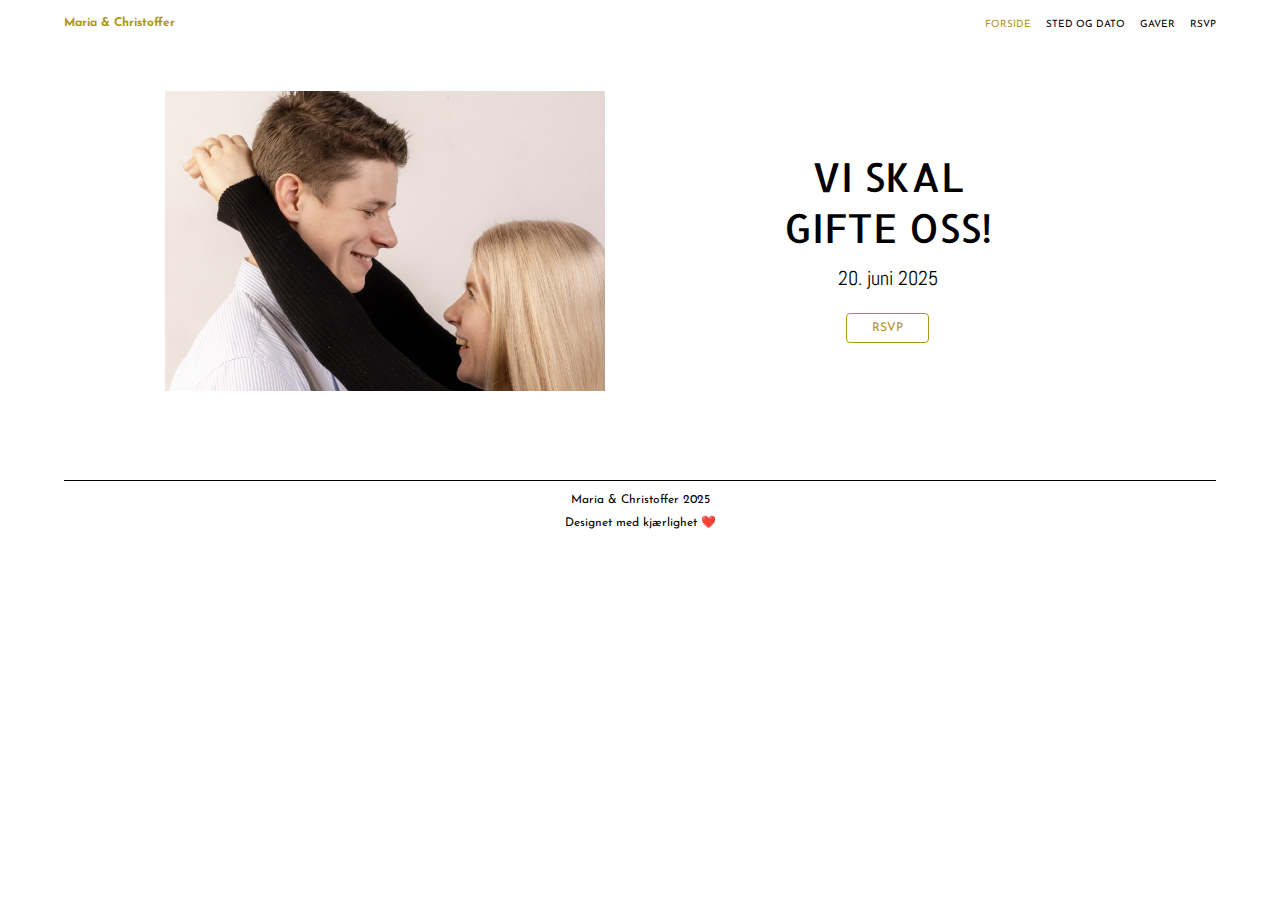
<file: index.html>
<!DOCTYPE html>
<html lang="no">
<head>
    <meta charset="UTF-8">
    <meta name="viewport" content="width=device-width, initial-scale=1.0">
    <title>Bryllup</title>
    <link rel="stylesheet" href="style.css">
    <link href="https://fonts.googleapis.com/css2?family=Josefin+Sans:wght@400;700&family=Allerta&family=Abel&display=swap" rel="stylesheet">
</head>
<body>
<header>
    <nav>
        <a href="index.html" class="logo">Maria & Christoffer</a>
        <ul>
            <li><a href="index.html" class="highlight">FORSIDE</a></li>
            <li><a href="sted.html">STED OG DATO</a></li>
            <li><a href="gaver.html">GAVER</a></li>
            <li><a href="RSVP.html">RSVP</a></li>
        </ul>
    </nav>
</header>
<main>
    <div class="container">
        <div class="image-section">
            <img src="bilder/bilde.jpeg" alt="Bryllupsbilde">
        </div>
        <div class="text-section">
            <h1>VI SKAL <br> GIFTE OSS!</h1>
            <p>20. juni 2025</p>
            <a href="RSVP.html" class="rsvp-button">RSVP</a>
        </div>
    </div>
</main>
<footer>
    <p>Maria & Christoffer 2025</p>
    <p>Designet med kjærlighet ❤️</p>
</footer>
</body>
</html>
</file>
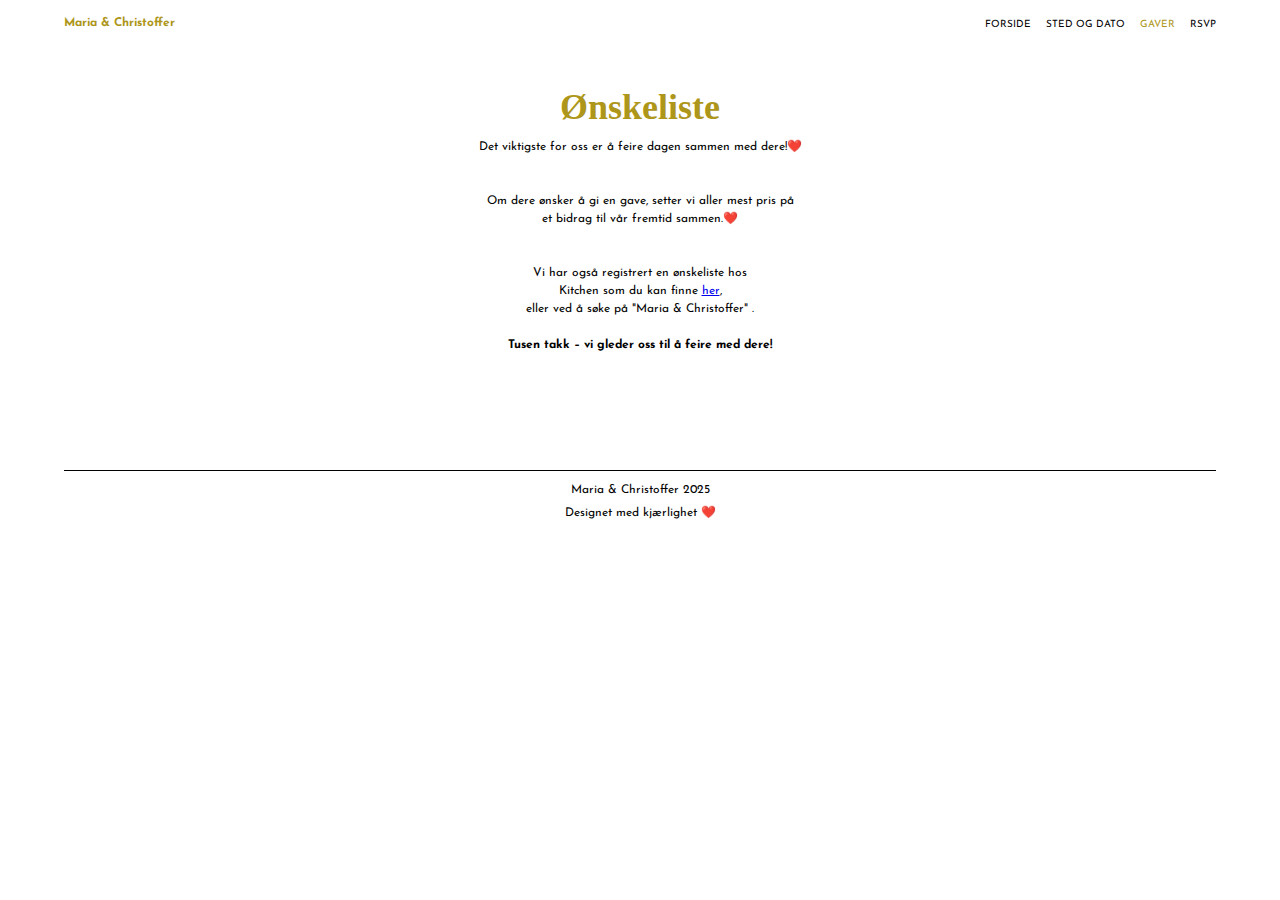
<file: gaver.html>
<!-- <!DOCTYPE html>
<html lang="no">
<head>
    <meta charset="UTF-8">
    <meta name="viewport" content="width=device-width, initial-scale=1.0">
    <title>Ønskeliste</title>
    <link rel="stylesheet" href="style.css">
    <link href="https://fonts.googleapis.com/css2?family=Josefin+Sans:wght@400;700&family=Allerta&family=Abel&display=swap" rel="stylesheet">
</head>
<body>
<header>
    <nav>
        <a href="index.html" class="logo">Maria & Christoffer</a>
        <ul>
            <li><a href="index.html">FORSIDE</a></li>
            <li><a href="sted.html">STED OG DATO</a></li>
            <li><a href="gaver.html" class="highlight">GAVER</a></li>
            <li><a href="RSVP.html">RSVP</a></li>
        </ul>
    </nav>
</header>

<main>
    <h1>Ønskeliste</h1>
   <p>Hjelp oss å holde oversikt ved å registrere når du kjøper noe fra listen.</p>
    <ul id="gift-list"></ul>
    <button id="confirm-button">Bekreft kjøp</button>
</main>

<footer>
    <p>Maria & Christoffer 2025</p>
    <p>Designet med kjærlighet ❤️</p>
</footer>

<script src="gaver.js"></script>
</body>
</html>
-->

<!DOCTYPE html>
<html lang="no">
<head>
    <meta charset="UTF-8">
    <meta name="viewport" content="width=device-width, initial-scale=1.0">
    <title>Ønskeliste</title>
    <link rel="stylesheet" href="style.css">
    <link href="https://fonts.googleapis.com/css2?family=Josefin+Sans:wght@400;700&family=Allerta&family=Abel&display=swap" rel="stylesheet">
</head>
<body>
<header>
    <nav>
        <a href="index.html" class="logo">Maria & Christoffer</a>
        <ul>
            <li><a href="index.html">FORSIDE</a></li>
            <li><a href="sted.html">STED OG DATO</a></li>
            <li><a href="gaver.html" class="highlight">GAVER</a></li>
            <li><a href="RSVP.html">RSVP</a></li>
        </ul>
    </nav>
</header>
<main>
    <h1>Ønskeliste</h1>
    <p>Det viktigste for oss er å feire dagen sammen med dere!❤️ <br><br><br>

        Om dere ønsker å gi en gave, setter vi aller mest pris på <br> et bidrag til vår fremtid sammen.❤️<br><br><br>

        Vi har også registrert en ønskeliste hos <br> Kitchen som du kan finne <a href="https://www.kitchn.no/onskeliste/217598">her</a>, <br> eller ved å søke på "Maria & Christoffer"  . <br><br>

        <b>Tusen takk – vi gleder oss til å feire med dere!</b></p>
<p>  <br><br>
</main>
<footer>
    <p>Maria & Christoffer 2025</p>
    <p>Designet med kjærlighet ❤️</p>
</footer>
</body>
</html>
</file>
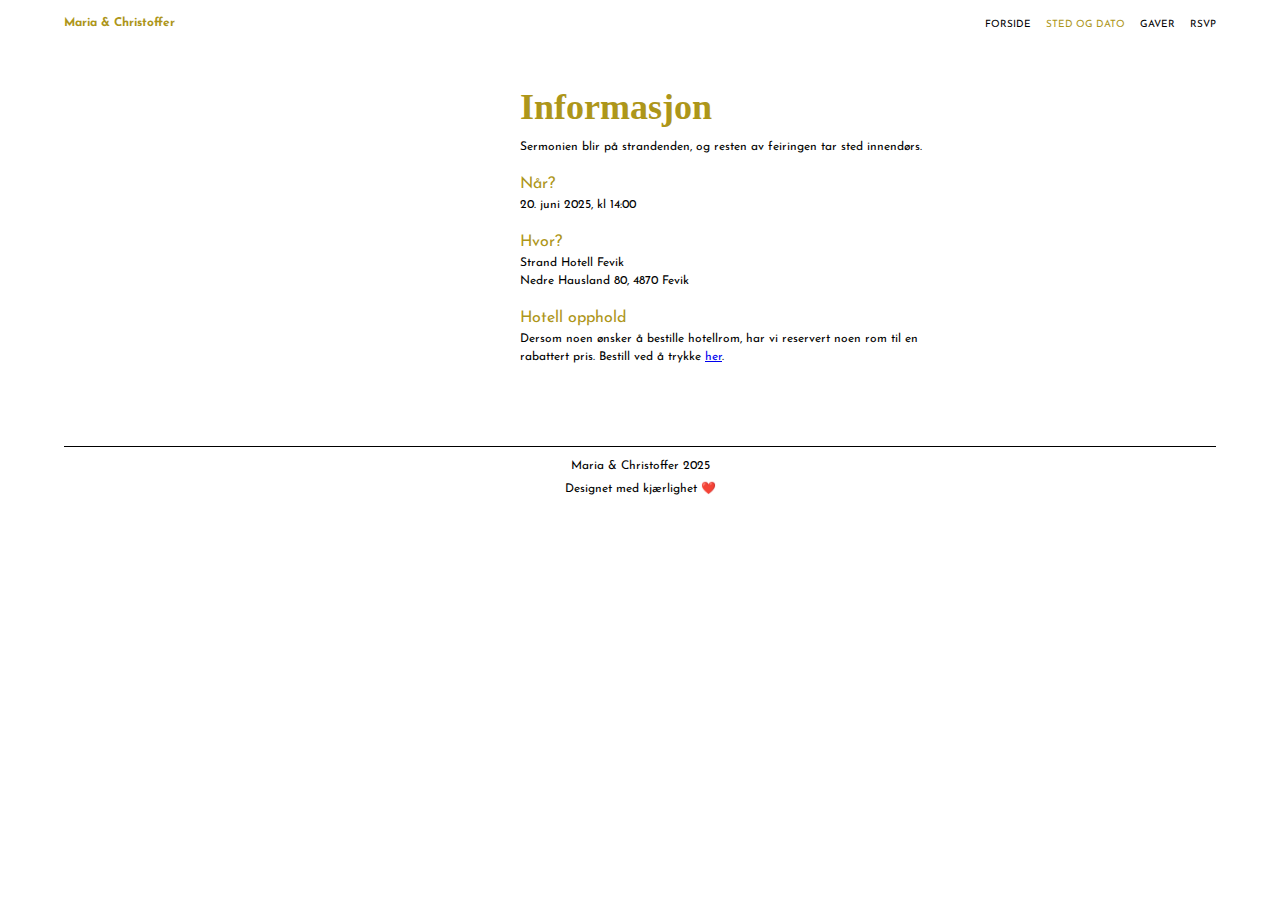
<file: sted.html>
<!DOCTYPE html>
<html lang="no">
<head>
    <meta charset="UTF-8">
    <meta name="viewport" content="width=device-width, initial-scale=1.0">
    <title>Sted og Dato</title>
    <link rel="stylesheet" href="style.css">
    <link href="https://fonts.googleapis.com/css2?family=Josefin+Sans:wght@400;700&family=Allerta&family=Abel&display=swap" rel="stylesheet">
</head>
<body>
<header>
    <nav>
        <a href="index.html" class="logo">Maria & Christoffer</a>
        <ul>
            <li><a href="index.html">FORSIDE</a></li>
            <li><a href="sted.html" class="highlight">STED OG DATO</a></li>
            <li><a href="gaver.html">GAVER</a></li>
            <li><a href="RSVP.html">RSVP</a></li>
        </ul>
    </nav>
</header>
<main class="sted">
    <!-- Kartseksjon til venstre -->
    <div class="map-container">
        <iframe src="https://www.google.com/maps/embed?pb=!1m18!1m12!1m3!1d3195.0994887072966!2d8.6653382!3d58.3721779!2m3!1f0!2f0!3f0!3m2!1i1024!2i768!4f13.1!3m3!1m2!1s0x4647ec76623c0dff%3A0x73daff493b3dd26!2sStrand%20Hotel%20Fevik%20-%20by%20Classic%20Norway%20Hotels!5e0!3m2!1sen!2sno!4v1706451769421!5m2!1sen!2sno&zoom=20"
                width="500" height="450" style="border:0;" allowfullscreen="" loading="lazy" referrerpolicy="no-referrer-when-downgrade"></iframe>
    </div>

    <!-- Tekstseksjon til høyre -->
    <div class="content">
        <h1>Informasjon</h1>
        <p>Sermonien blir på strandenden, og resten av feiringen tar sted innendørs.</p> <br>
        <p class="under-overskrift">Når?</p>
        <p>20. juni 2025, kl 14:00</p> <br>
        <p class="under-overskrift">Hvor?</p>
        <p>Strand Hotell Fevik <br> Nedre Hausland 80, 4870 Fevik</p><br>
        <p class="under-overskrift">Hotell opphold</p>
        <p>Dersom noen ønsker å bestille hotellrom, har vi reservert noen rom til en rabattert pris. Bestill ved å trykke <a href="https://booking.strandhotellfevik.no/v2/widget/WidgetNewWindowStart?channelId=9bb7e721-1133-4427-9ff8-3915ce71c248&culture=nb&campaignId=5cf3cea0-6673-4b1a-9514-77be4ff3899a&year=2025&month=6&day=19&stayLength=2&roomConfig=a2&promoCode=BRY25">her</a>.</p>
    </div>
</main>
<footer>
    <p>Maria & Christoffer 2025</p>
    <p>Designet med kjærlighet ❤️</p>
</footer>
</body>
</html>
</file>
<file: style.css>
/* Generell styling */
    * {
        margin: 0;
        padding: 0;
        box-sizing: border-box;
    }

    body {
        font-family: 'Josefin Sans', sans-serif;
        color: #333;
    }

    /* Header */
    header {
        padding: 15px 5%;
    }

    nav {
        display: flex;
        justify-content: space-between;
        align-items: center;
    }

    nav .logo {
        font-size: 12px;
        font-weight: 700;
        font-family: 'Josefin Sans', sans-serif;
        color: #AD961A;
        text-decoration: none;
    }

    nav ul {
        list-style: none;
        display: flex;
        gap: 15px;
    }

    nav ul li a {
        text-decoration: none;
        font-size: 10px;
        color: black;
    }

    nav ul li a.highlight {
        color: #AD961A;
    }

    /* Hovedseksjon */
    .container {
        display: flex;
        max-width: 1000px;
        margin: 5px auto;
        align-items: flex-start;
        gap: 50px;
    }

    /* Bildeseksjon */
    .image-section {
        flex: 1;
    }

    .image-section img {
        width: 100%;
        max-width: 500px;
        max-height: 300px;
        object-fit: cover;
        object-position: top;
        padding-left: 25px;
    }

    /* Tekstseksjon */
    .text-section {
        flex: 1;
        text-align: center;
        padding-top: 60px;
        padding-right: 20px;
    }

    .text-section h1 {
        font-family: 'Allerta', sans-serif;
        font-size: 40px;
        font-weight: lighter;
        color: black;
        margin-bottom: 10px;
    }

    .text-section p {
        font-family: 'Abel', sans-serif;
        font-size: 20px;
        color: black;
        margin-bottom: 20px;
    }

    .text-section .rsvp-button {
        display: inline-block;
        padding: 8px 25px;
        border: 1px solid #AD961A;
        color: #AD961A;
        text-decoration: none;
        font-size: 12px;
        border-radius: 4px;
        transition: 0.3s ease;
    }

    .text-section .rsvp-button:hover {
        background-color: #AD961A;
        color: white;
    }

    /* STYLING FOR STED-OG-DATO SIDEN */
    .sted {
        display: flex; /* Bruker flex for å lage en horisontal layout */
        justify-content: flex-start; /* Starter elementene fra venstre */
        align-items: flex-start; /* Begge elementene skal starte fra toppen */
        max-width: 1000px;
        padding: 30px;
        gap: 40px; /* Legger til litt mellomrom mellom kartet og teksten */
    }

    /* Kartseksjon til venstre */
    .map-container {
        flex: 1; /* Kartet får tilgjengelig plass */
        max-width: 50%; /* Maks bredde på 50% for kartet */
    }

    .map-container iframe {
        width: 300px; /* Tar opp all bredde i kartseksjonen */
        height: 250px;
        border: none;
    }

    /* Tekstseksjon til høyre */
    .sted .under-overskrift {
        font-size: 16px;
        color: #AD961A;
        font-family: 'Josefin Sans', sans-serif;
    }

    .sted .content {
        flex: 1; /* Tekstseksjonen får tilgjengelig plass */
        max-width: 50%; /* Maks bredde på 50% for tekstseksjonen */
        text-align: left; /* Venstrejusterer teksten */
        padding: 10px;
    }

    .content h2 {
        font-family: 'Playfair Display', 'Josefin Slab', sans-serif;
        font-size: 24px;
        font-weight: bold;
        color: black;
        /Æmargin-bottom: 10px;
        line-height: 1.4;
    }

    .content h3 {
        font-family: 'Merriweather', sans-serif;
        font-size: 20px;
        font-weight: bold;
        margin-top: 15px;
    }

    .content p {
        font-family: 'Josefin sans', sans-serif;
        font-size: 12px;
        color: black;
        line-height: 1.5;
    }

    /* RSVP-siden */
    main {
        text-align: center;
        padding: 40px 20px;
    }

    h1 {
        font-size: 36px;
        font-family: 'Playfair Display', serif;
        color: #AD961A;
        margin-bottom: 10px;
    }

    .deadline {
        font-size: 14px;
        font-style: italic;
        color: #888;
        margin-bottom: 30px;
    }

    form {
        background-color: #ffffff;
        padding: 30px;
        border-radius: 8px;
        box-shadow: 0 4px 6px rgba(0, 0, 0, 0.1);
        max-width: 600px;
        margin: 0 auto;
    }

    form label {
        display: block;
        font-size: 10px;
        color: #333;
        margin-bottom: 10px;
        text-align: left;
    }

    form input, form textarea {
        width: 100%;
        padding: 10px;
        margin-bottom: 20px;
        border: 1px solid #ddd;
        border-radius: 6px;
        font-size: 16px;
        color: #333;
        transition: border 0.3s ease;
    }

    form input:focus, form textarea:focus {
        border-color: #AD961A;
        outline: none;
    }

    form button {
        display: inline-block;
        background-color: #AD961A;
        color: white;
        font-size: 12px;
        padding: 8px 25px;
        border: none;
        border-radius: 4px;
        cursor: pointer;
        transition: background-color 0.3s ease;
    }

    form button:hover {
        background-color: #8a7b14;
    }

    .radio-group label {
        display: flex;
        align-items: center;
        font-size: 16px;
    }

    .radio-group input[type="radio"] {
        margin-right: 10px;
    }

    /* RSVP-siden */
    .radio-group {
        display: flex; /* Align radio buttons horizontally */
        flex-direction: column;
        gap: 30px; /* Increased space between radio buttons */
        align-items: flex-start; /* Center radio buttons and labels vertically */
        margin-bottom: 30px; /* Increased space below the radio buttons */
    }

    .radio-group label {
        display: flex; /* Align radio button and text horizontally */
        align-items: center; /* Center radio button and text vertically */
        /* gap: 0px; /* Space between radio button and text */
        margin: 0; /* Remove default margins */
    }

    .radio-group input[type="radio"] {
        margin: 0; /* Remove default margins */
        accent-color: black; /* Change the selected radio button's mark to black */
    }

    /* Add more space between form elements */
    form label {
        text-align: left;
        margin-bottom: 15px; /* Increased space below labels */
    }

    form input, form textarea {
        margin-bottom: 25px; /* Increased space below inputs and textarea */
    }

    /*Responsiv design for mindre skjermer*/
    @media (max-width: 768px) {
        main {
            padding: 20px 10px;
        }

        h1 {
            font-size: 28px;
        }

        form {
            padding: 20px;
        }

        form label {
            font-size: 16px;
        }

        form button {
            font-size: 16px;
        }
    }

    /*Gaver*/
    p {
        font-family: 'Josefin sans', sans-serif;
        font-size: 12px;
        color: black;
        line-height: 1.5;
    }


    /* Footer */
    footer {
        text-align: center;
        margin: 20px 0;
        font-size: 8px;
        color: #333;
        position: relative;
        padding-top: 20px; /* Gir plass til linjen */
    }

    footer::before {
        content: "";
        display: block;
        width: 90%;
        height: 1px;
        background-color: black;
        margin: 0 auto 10px auto; /* Sentral linje med litt avstand */
    }

    footer p:first-child {
        font-size: 12px;
        margin-bottom: 5px;
    }
</file>
